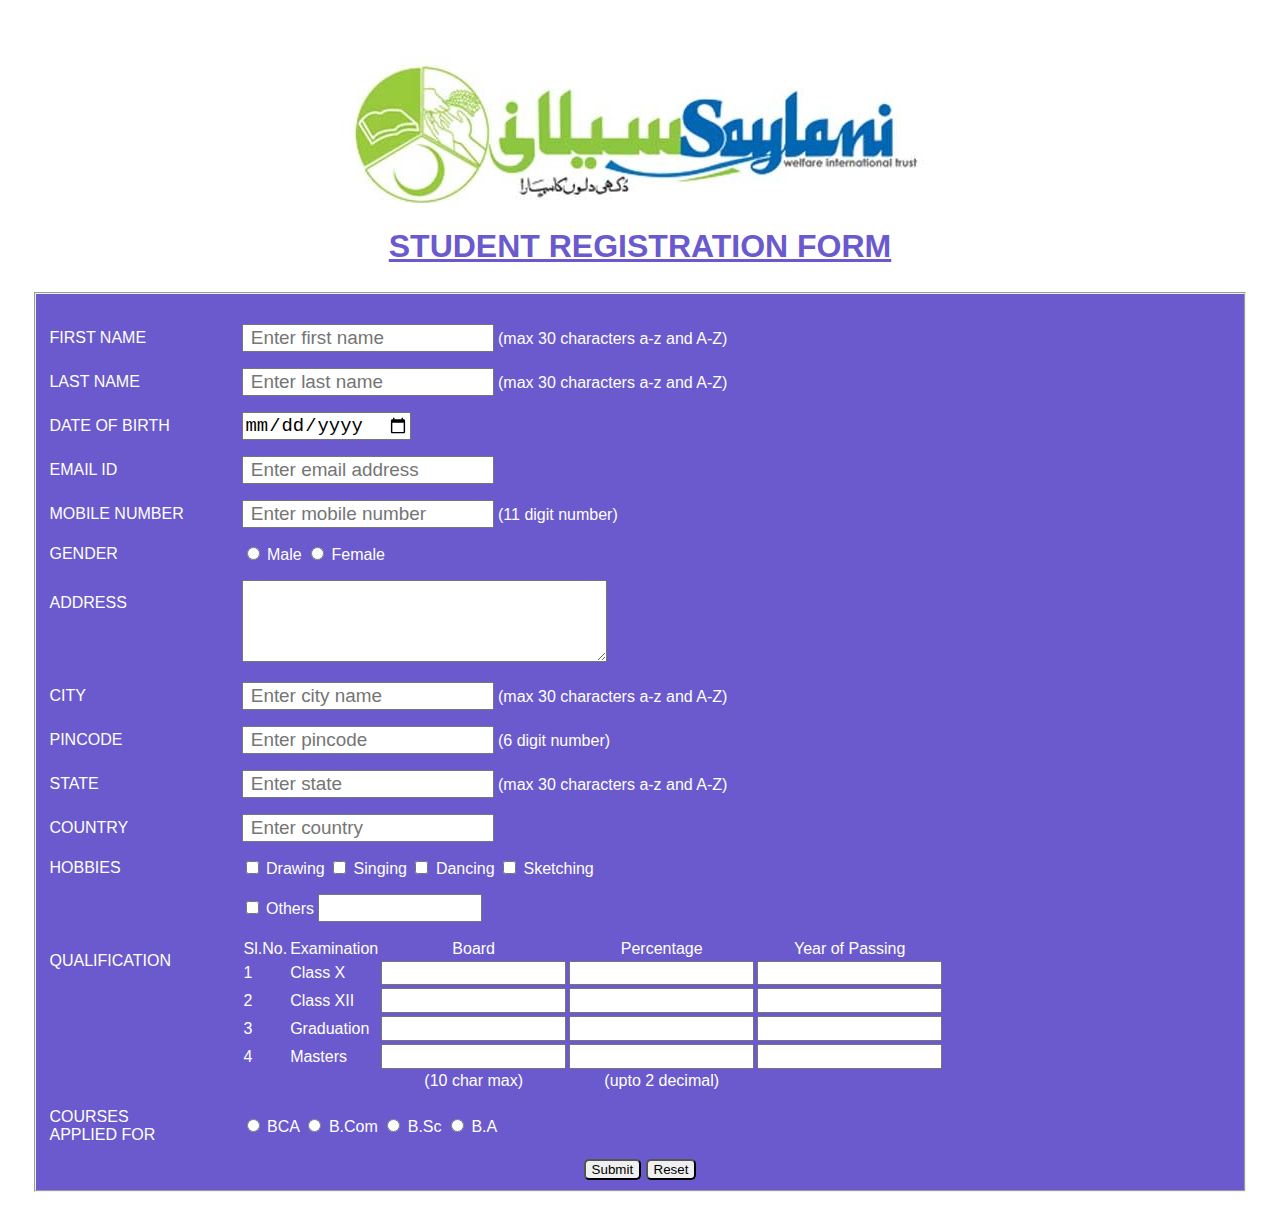
<file: index.html>
<!DOCTYPE html>
<html lang="en">

<head>
    <meta charset="UTF-8">
    <meta name="viewport" content="width=device-width, initial-scale=1.0">
    <title>Saylani Form</title>
    <link rel="stylesheet" href="style.css">
</head>

<body>
    <form>
        <center>
            <img src="Images/saylani-welfare.jpg"
                alt="Saylani logo">
        </center>
        <h1>
            <center>
                <u>
                    STUDENT REGISTRATION FORM
                </u>
            </center>
        </h1>
        <fieldset>
            <table>
                <tr>
                    <td id="format">
                        <label for="fn">
                            FIRST NAME
                        </label>
                    </td>
                    <td>
                        <input class="textbox" id="fn" type="text" name="fname" size="20" maxlength="30"
                            placeholder=" Enter first name">
                        (max 30 characters a-z and A-Z)
                    </td>
                </tr>
                <tr>
                    <td>
                        <label for="ln">
                            LAST NAME
                        </label>
                    </td>
                    <td>
                        <input class="textbox" id="ln" type="text" name="lname" size="20" maxlength="30"
                            placeholder=" Enter last name" />
                        (max 30 characters a-z and A-Z)
                    </td>
                </tr>
                <tr>
                    <td>
                        <label for="dob">
                            DATE OF BIRTH
                        </label>
                    </td>
                    <td>
                        <input class="textbox" id="dob" type="date" name="DOB" size="20"/>
                    </td>
                </tr>
                <tr>
                    <td>
                        <label for="Em">
                            EMAIL ID
                        </label>
                    </td>
                    <td>
                        <input class="textbox" id="Em" type="email" name="Email" size="20"
                            placeholder=" Enter email address" maxlength="50" />
                    </td>
                </tr>
                <tr>
                    <td>
                        <label for="Mn">
                            MOBILE NUMBER
                        </label>
                    </td>
                    <td>
                        <input class="textbox" id="Mn" type="number" name="Mobile#" placeholder=" Enter mobile number"
                            maxlength="11" />
                        (11 digit number)
                    </td>
                </tr>
                <tr>
                    <td>
                        GENDER
                    </td>
                    <td>
                        <input type="radio" name="gender" id="m" value="male">
                        <label for="m">
                            Male
                        </label>
                        <input type="radio" name="gender" id="f" value="female">
                        <label for="f">
                            Female
                        </label>
                    </td>
                </tr>
                <tr>
                    <td class="same">
                        <label for="add">
                            ADDRESS
                        </label>
                    </td>
                    <td>
                        <textarea name="address" id="add"></textarea>
                    </td>
                </tr>
                <tr>
                    <td>
                        <label for="city">
                            CITY
                        </label>
                    </td>
                    <td>
                        <input id="city" type="text" class="textbox" name="cityname" size="20" maxlength="30"
                            placeholder=" Enter city name">
                        (max 30 characters a-z and A-Z)
                    </td>
                </tr>
                <tr>
                    <td>
                        <label for="pin">
                            PINCODE
                        </label>
                    </td>
                    <td>
                        <input type="number" class="textbox" id="pin" name="pincode" size="20" maxlength="6"
                            placeholder=" Enter pincode">
                        (6 digit number)
                    </td>
                </tr>
                <tr>
                    <td>
                        <label for="st">
                            STATE
                        </label>
                    </td>
                    <td>
                        <input type="text" name="state" id="st" class="textbox" size="20" maxlength="30"
                            placeholder=" Enter state">
                        (max 30 characters a-z and A-Z)
                    </td>
                </tr>
                <tr>
                    <td>
                        <label for="cnt">
                            COUNTRY
                        </label>
                    </td>
                    <td>
                        <input type="text" class="textbox" id="cnt" name="country" size="20" maxlength="30"
                            placeholder=" Enter country">
                    </td>
                </tr>
                <tr>
                    <td>
                        HOBBIES
                    </td>
                    <td>
                        <input type="checkbox" name="hob" value="dr" id="dr">
                        <label for="dr">
                            Drawing
                        </label>
                        <input type="checkbox" name="hob" value="sin" id="sin">
                        <label for="sin">
                            Singing
                        </label>
                        <input type="checkbox" name="hob" value="dan" id="dan">
                        <label for="dan">
                            Dancing
                        </label>
                        <input type="checkbox" name="hob" value="skt" id="skt">
                        <label for="skt">
                            Sketching
                        </label>
                    </td>
                </tr>
                <tr>
                    <td></td>
                    <td>
                        <input type="checkbox" name="hob" value="oth" id="oth">
                        <label for="oth">
                            Others
                        </label>
                        <input type="text" name="others" size="12" maxlength="30" class="textbox">
                    </td>
                </tr>
                <tr>
                    <td class="same">
                        QUALIFICATION
                    </td>
                    <td>
                        <table id="prac" cellspacing="1">
                            <tr>
                                <td>Sl.No.</td>
                                <td>Examination</td>
                                <td class="center">Board</td>
                                <td class="center">Percentage</td>
                                <td class="center">Year of Passing</td>
                            </tr>
                            <tr>
                                <td>1</td>
                                <td>Class X</td>
                                <td><input type="text" name="a" class="h"></td>
                                <td><input type="text" name="b" class="h"></td>
                                <td><input type="text" name="c" class="h"></td>
                            </tr>
                            <tr>
                                <td>2</td>
                                <td>Class XII</td>
                                <td><input type="text" name="d" class="h"></td>
                                <td><input type="text" name="e" class="h"></td>
                                <td><input type="text" name="f" class="h"></td>
                            </tr>
                            <tr>
                                <td>3</td>
                                <td>Graduation</td>
                                <td><input type="text" name="g" class="h"></td>
                                <td><input type="text" name="h" class="h"></td>
                                <td><input type="text" name="i" class="h"></td>
                            </tr>
                            <tr>
                                <td>4</td>
                                <td>Masters</td>
                                <td><input type="text" name="j" class="h"></td>
                                <td><input type="text" name="k" class="h"></td>
                                <td><input type="text" name="l" class="h"></td>
                            </tr>
                            <tr>
                                <td></td>
                                <td></td>
                                <td class="center">(10 char max)</td>
                                <td class="center">(upto 2 decimal)</td>
                                <td></td>
                            </tr>
                        </table>
                    </td>
                </tr>
                <tr>
                    <td>
                        COURSES <br> APPLIED FOR
                    </td>
                    <td>
                        <input type="radio" name="courses" id="bca" value="bca">
                        <label for="bca">
                            BCA
                        </label>
                        <input type="radio" name="courses" id="bcom" value="bcom">
                        <label for="bcom">
                            B.Com
                        </label>
                        <input type="radio" name="courses" id="bsc" value="bsc">
                        <label for="bsc">
                            B.Sc
                        </label>
                        <input type="radio" name="courses" id="ba" value="ba">
                        <label for="ba">
                            B.A
                        </label>
                    </td>
                </tr>
            </table>
            <center>
                <button formaction="thankyou.html" type="submit" class="round">Submit</button>
                <button formaction="" class="round">Reset</button>
            </center>
        </fieldset>
    </form>
</body>

</html>
</file>
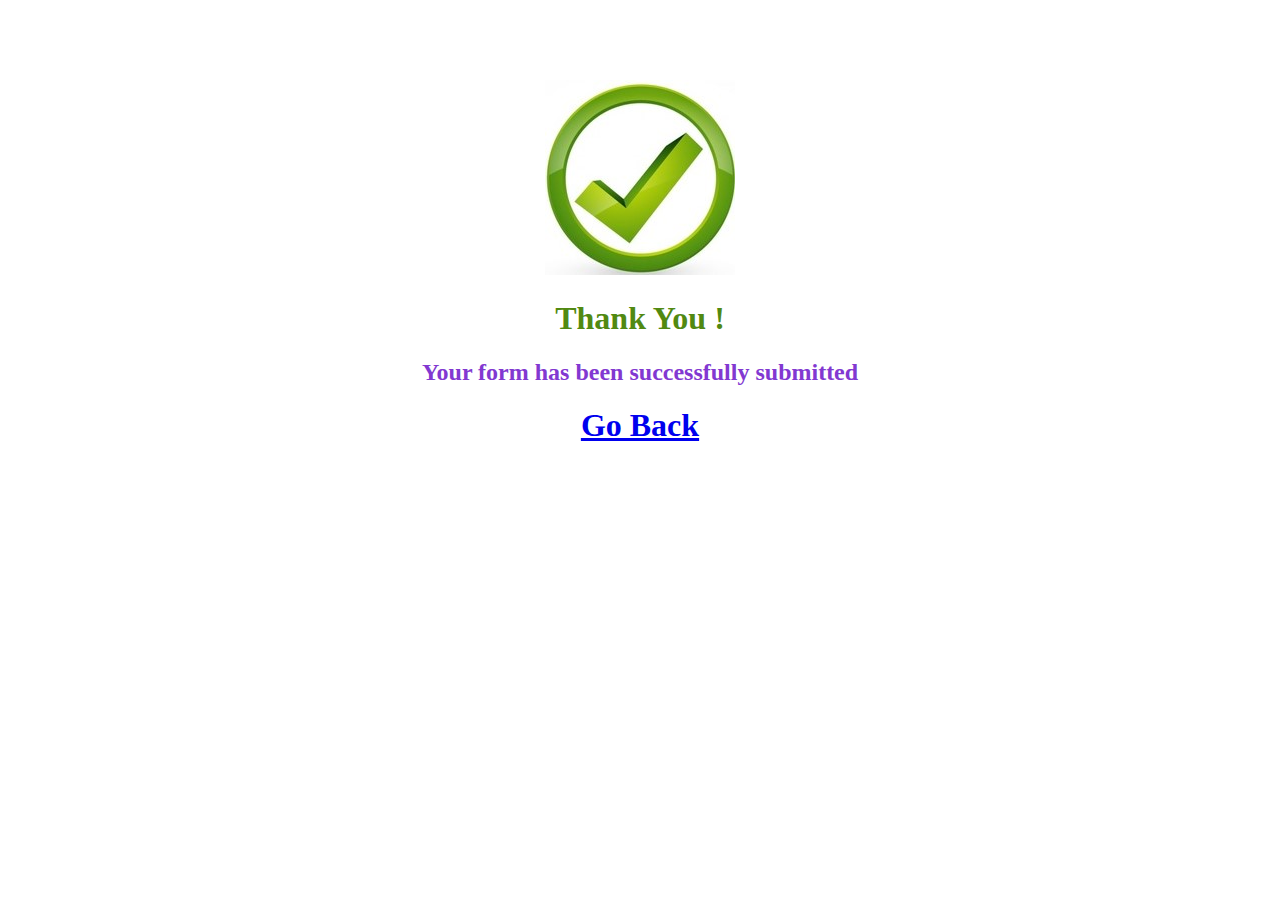
<file: thankyou.html>
<!DOCTYPE html>
<html lang="en">
<head>
    <meta charset="UTF-8">
    <meta name="viewport" content="width=device-width, initial-scale=1.0">
    <title>Submitted Successfully</title>
    <link rel="stylesheet" href="thankyou.css">
</head>
<body>
    <form>
        <center>
            <br /><br /><br /><br />
        <img src="Images/green-check-mark_23-21475129921.jpg" alt="Thank you" >
        <h1>Thank You !</h1>
        <h2>Your form has been successfully submitted</h2>
        <a href="index.html"><h1>Go Back</h1></a>
    </center>
    </form>
</body>
</html>
</file>
<file: style.css>
fieldset{
    margin: 0.7cm;
    padding-top: 0.4cm;
    font-family: Helvetica;
    background-color: rgb(107, 90, 205);
    color: white;
}
fieldset > table{
    border-spacing: 0 14px;
}
.same{
    display: inline-table;
}
#format{
    padding-right: 2.5cm;
}
u{
    font-family: Helvetica;
    color: rgb(107, 90, 205);
}
.textbox{
    font-size: 0.5cm;
}
textarea{
    width: 9.5cm;
    height: 2cm;
}
.center{
    text-align: center;
}
.round{
    border-radius: 5px;
}
.h{
    height: 0.5cm;
}
</file>
<file: thankyou.css>
h2{
    color:  rgb(130, 56, 209);
}
img + h1{
    color: rgb(81, 137, 17);
}
</file>
